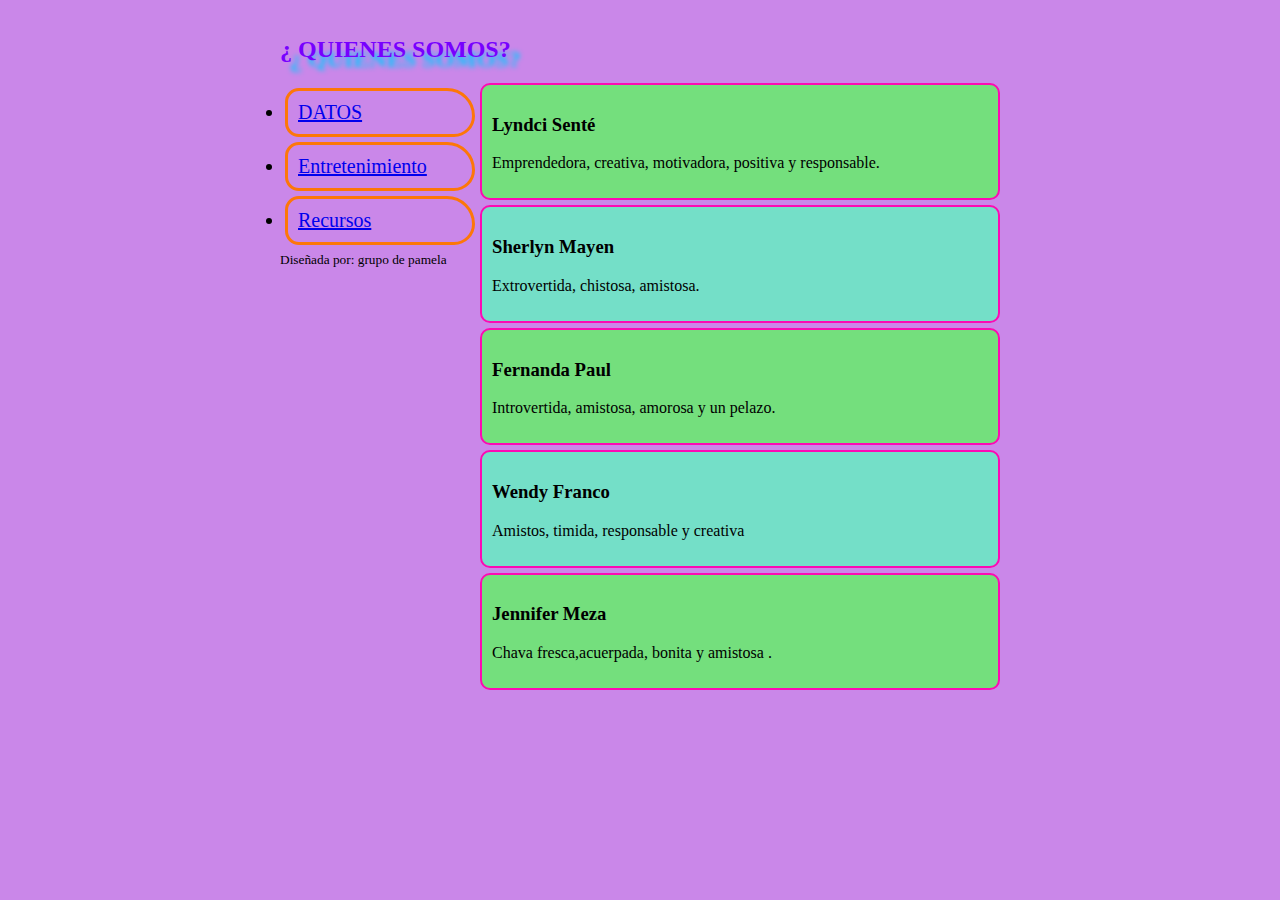
<file: index.html>
<!doctype html>
<html lang="es">
<head>
<title>Ejemplo 1</title>
<meta charset ="Utf-8" />
<link rel="stylesheet" href="page_info.css" />
</head>
<body>
<header>
<h2> 
 ¿ QUIENES SOMOS?
</h2>
</header>
<nav>
    <ul>
        <li><a href="fotos.html"> DATOS </a> </li>
        <li><a href="pelicualas.html"> Entretenimiento </a> </li>
        <li><a href="infomracion.html"> Recursos </a> </li>
        </ul>
        </nav>
        <section>
        <article>
        <header> <h3> Lyndci Senté </h3> </header>
        <p>         
            Emprendedora, creativa, motivadora, positiva y responsable.
        </p>
        </article>
        <article>
        <header> <h3> Sherlyn Mayen </h3> </header>
        <p>
            Extrovertida, chistosa, amistosa.
        </p>
        </article>
        <article>
        <header> <h3> Fernanda Paul </h3> </header>
    <p> 
        Introvertida,  amistosa, amorosa y un pelazo.
    </p>
        </article>
        <article>
        <header> <h3> Wendy Franco </h3> </header>
        <p> 
            Amistos, timida, responsable y creativa 
        </p>
        </article>
        <article>
            <header><h3> Jennifer Meza </h3></header>
            <p>
                Chava fresca,acuerpada,  bonita y amistosa .
            </p>
        </article>
        </section>
        <footer>
        <small>
        Diseñada por: grupo de pamela
        </small>
    </footer>
</body>
</html>
</file>
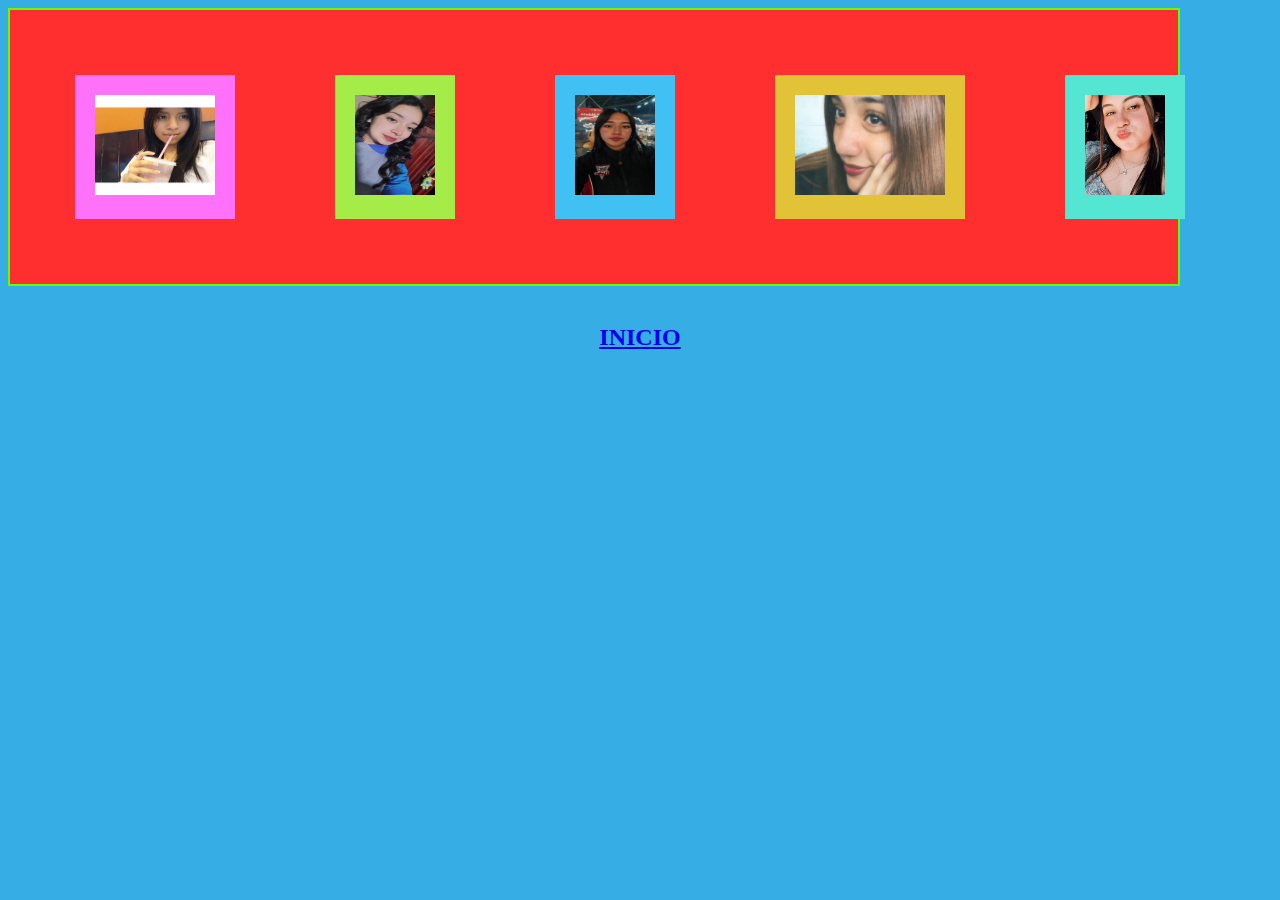
<file: fotos.html>
<!doctype html>
<html lang="es">
<head>
    <title>Cajas Flexibles</title>
    <meta charset ="Utf-8" />
    <link rel="stylesheet" href="fotos.css" />
</head>
<body>
    <section class="flexbox">
        <div id="blanco"><a href="Pamela.jpg"><img src="Pamela.jpg" width="120" height="100"></a></div>
        <div id="rosado"><a href="sherlyn.jpg"><img src="sherlyn.jpg" width="80" height="100"></a></div>
        <div id="celeste"><a href="Fernanda.jpg"><img src="Fernanda.jpg" width="80" height="100"></a></div>
        <div id="cuatro"><a href="jennifer.jpg"><img src="jennifer.jpg" width="150" height="100"></a></div>
        <div id="cinco"><a href="wendy.jpg"><img src="wendy.jpg" width="80" height="100"></a></div>
    </section>
    <br>
    <div><h2 id="Regreso"><a href="index.html">INICIO</a></h2></div>
</body>
</html>
</file>
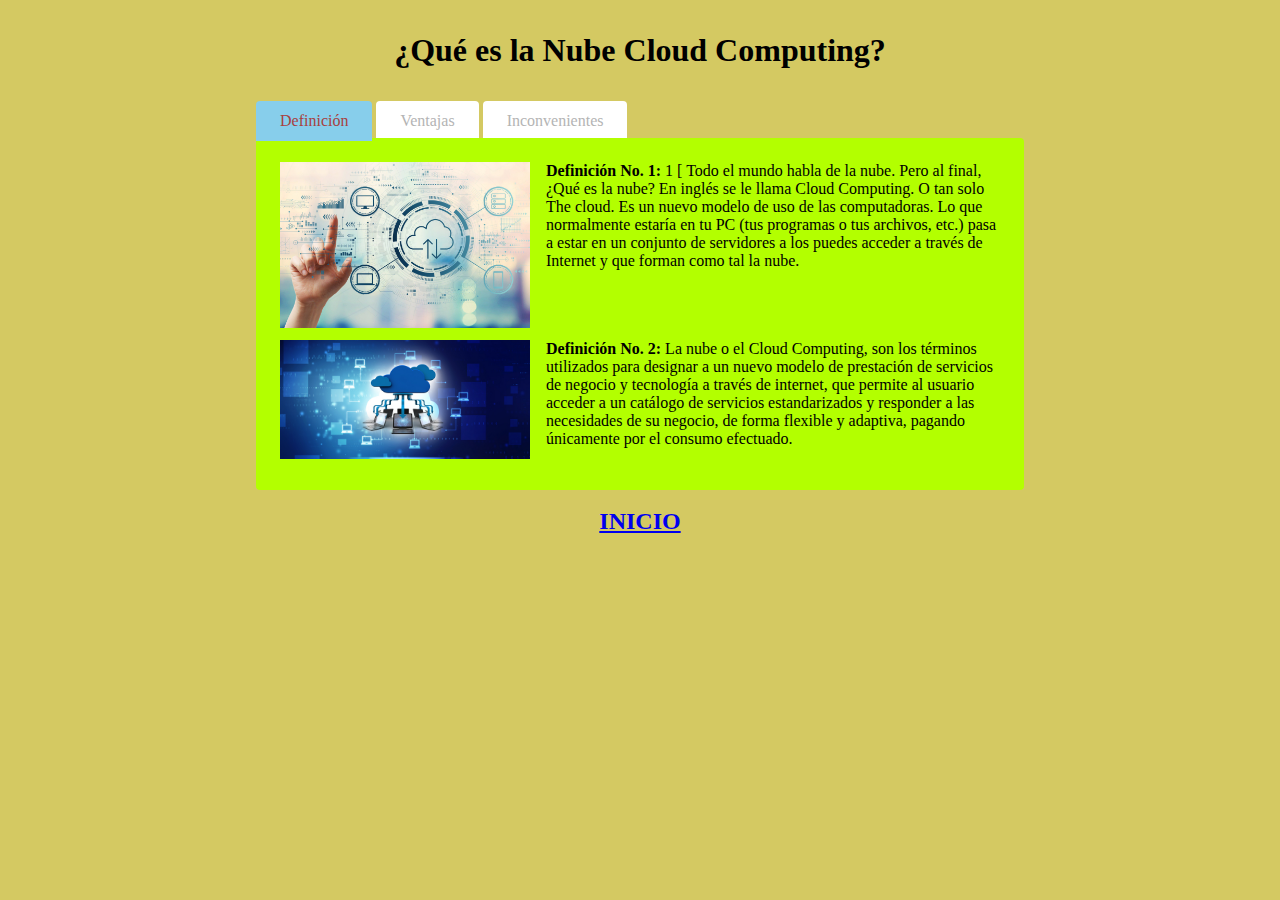
<file: infomracion.html>
<!doctype html>
<html lang="es">
<head>
<title>Pestañas</title>
<meta charset ="Utf-8" />
<link rel="stylesheet" href="informacin.css">
</head>
	<body>
		<h1> ¿Qué es la Nube Cloud Computing? </h1>
<!-- Contenedor -->
	<div id="container">
<!--pestaña 1 activa por defecto -->
	<input id="tab-1" type="radio" name="tab-group" checked="checked">
	<label for="tab-1"> Definición </label>
<!--pestaña 2 inactiva por defecto -->
	<input id="tab-2" type="radio" name="tab-group">
	<label for="tab-2"> Ventajas </label>
<!--pestaña 3 inactiva por defecto -->
	<input id="tab-3" type="radio" name="tab-group">
		<label for="tab-3"> Inconvenientes </label>
	<!-- Contenido a mostrar/ocultar -->
	<div id="content">
<!-- Contenido de la pestaña 1
 0 -->
 <div id="content-1">

			<p class="left"> <img src="imagen 1.jpeg.jpg" width="250" height="166" alt=""/> <b> Definición No. 1: </b>1
				[
Todo el mundo habla de la nube. Pero al final, ¿Qué es la nube? En inglés se le llama
Cloud Computing. O tan solo The cloud. Es un nuevo modelo de uso de las computadoras.
Lo que normalmente estaría en tu PC (tus programas o tus archivos, etc.) pasa a estar
en un conjunto de servidores a los puedes acceder a través de Internet y que forman
como tal la nube. </p><br><br><br>
	  <p class="left last"> <img src="imagen 2.jpeg.jpg" width="250" height="119" alt=""/> <b> Definición No. 2: </b>
La nube o el Cloud Computing, son los términos utilizados para designar a un nuevo
modelo de prestación de servicios de negocio y tecnología a través de internet,
que permite al usuario acceder a un catálogo de servicios estandarizados y responder
a las necesidades de su negocio, de forma flexible y adaptiva, pagando únicamente
por el consumo efectuado. </p>
</div>
<!-- Contenido de la pestaña 2 -->
<div id="content-2">
<p class="column-left"> <img src="imagen 3.webp" alt="" width="250"/> Se puede integrar con mucha mayor facilidad y rapidez. Prestación de servicios a
nivel mundial. Prescindir de instalar cualquier tipo de hardware. Casi el único
programa que necesitas tener instalado es un navegador de internet. </p>
<p class="column-right"> <img src="imagen 4.htm" alt="" width="250"/> Implementación más rápida y con menos riesgos. Actualizaciones automáticas que no
afectan negativamente a los recuersos de IT. Puedes hacerlo mediante una PC, una
laptop, una tablet, un iPad o un Smartphone. </p>
</div>
<!-- Contenido de la pestaña 3 -->
	<div id="content-3">
<center> 
  <img src="imagen 5.webp" alt="" width="250" height="150"/>
</center>
<p><b> Inconvenientes en la Nube </b></p>
<ul>
<Li> Sin internet no hay nube. La nube depende de la conexión a internet para
que funcione. Si no es así, el cliente no podrá acceder a los programas ni a
los datos.
<Li> Conflictos de propiedad intelectual u otros. La información de los clientes
ya no están en sus manos, con lo que pueden surgir problemas sobre a quién
pertenece.
</ul>
<p>
La computación en nube, se sustenta en tres pilares fundamentales de los que
Depende intrínsicamente para su correcto funcionamiento: Software, Plataforma e
infraestructura.
Cada uno de estos pilares cumple un propósito diferente en la nube al sustentar las
distintas áreas de productos y servicios de Cloud Computing prestados a
corporaciones, empresas y particulares de todo el mundo.
</p>
	</div>
		</div>

<br>
<div><h2 id="Regreso"><a href="index.html">INICIO</a></h2></div>
</body>
</file>
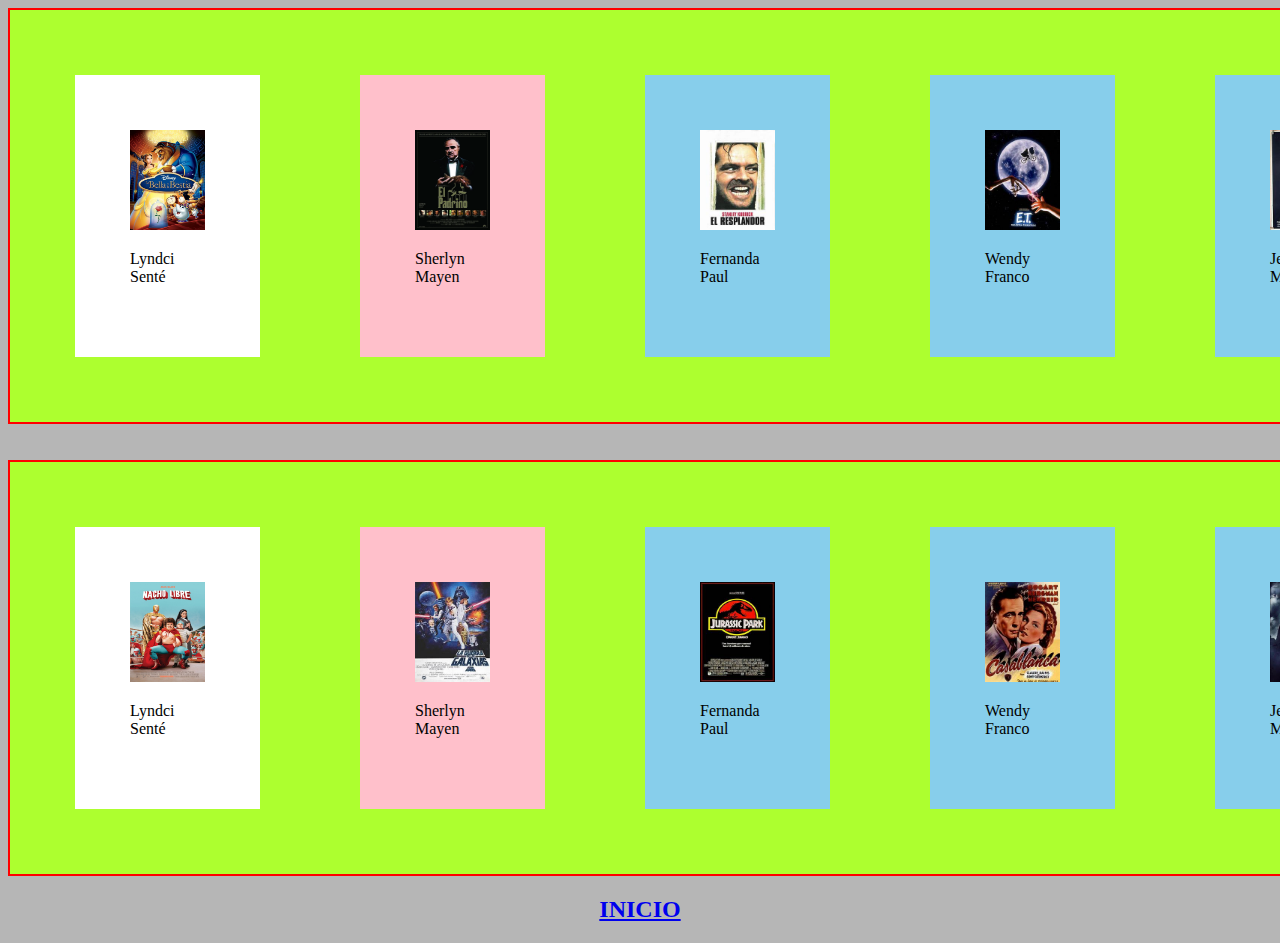
<file: pelicualas.html>
<!doctype html>
<html lang="es">
<head>
    <title>Cajas Flexibles</title>
    <meta charset ="Utf-8" />
    <link rel="stylesheet" href="peliculas.css" />
</head>
<body>
    <section class="flexbox">
        <div id="blanco"> <a href="https://www.youtube.com/watch?v=25iuB-O7kkU"><img src="bella.jpg" width="75" height="100"></a>
        <br>
        <p>Lyndci Senté</p>
        </div>
        <div id="rosado"><a href="https://www.youtube.com/watch?v=COQvkUmN6H8"><img src="padrino.jpg" height="100"  width="75"></a>
        <br>
        <p>Sherlyn Mayen</p>
        </div>
        <div id="celeste"><a href="https://www.youtube.com/watch?v=IiSjPcRWjYA"><img src="resplandor.jpeg" width="75" height="100"></a>
        <br>
        <p>Fernanda Paul</p>
        </div>
        <div id="cuatro"><a href="https://www.youtube.com/watch?v=F8QgAwuxXtg"><img src="ET.jpeg" width="75" height="100"></a>
        <br>
        <p>Wendy Franco</p>
        </div>
        <div id="cinco"><a href="https://www.youtube.com/watch?v=rqTjkKHh7xM"><img src="shark.jpeg" height="100" width="75"></a>
        <br>
        <p>Jennifer Meza</p>
        </div>
    </section>
    <br>
    <br>
    <section class="pelis">
        <div id="seis"> <a href="https://www.youtube.com/watch?v=5Atg2aASyY4&pp=ygUTbXVjaG8gTmFjaG8gdHJhaWxlcg%3D%3D"><img src="nacho}.jpg" width="75" height="100"></a>
        <br>
        <p>Lyndci Senté</p>
        </div>
        <div id="siete"><a href="https://www.youtube.com/watch?v=beAH5vea99k"><img src="star.jpeg" height="100"  width="75"></a>
        <br>
        <p>Sherlyn Mayen</p>
        </div>
        <div id="ocho"><a href="https://www.youtube.com/watch?v=RtBuQmT6bb4"><img src="jurasic.jpeg" width="75" height="100"></a>
        <br>
        <p>Fernanda Paul</p>
        </div>
        <div id="nueve"><a href="https://www.youtube.com/watch?v=qVBUkuSUBf0"><img src="casa.jpeg" width="75" height="100"></a>
        <br>
        <p>Wendy Franco</p>
        </div>
        <div id="diez"><a href="https://www.youtube.com/watch?v=nEkoYZ6cvak"><img src="batman.jpeg" height="100" width="75"></a>
        <br>
        <p>Jennifer Meza</p>
        </div>
    </section>
    <div><h2 id="Regreso"><a href="index.html">INICIO</a></h2></div>
</body>
</html>
</file>
<file: page_info.css>
nav{
    float:left;
    width:200px;
    }
    nav ul{
    margin:0px;
    padding:0px;
    }
    nav ul li{
    margin:5px;
    padding:10px;
    font-size:20px;
    border-radius:152px 304px 228px 152px;
    border-style:solid;
    border-width:3px;
    border-color:#fd7709;
    }
    article:nth-child(odd){
    background-color:#74df7d;
    }
    article:nth-child(even){
    background-color:#74dfc8;
    }
    section{
    float:right;
    width:520px
    }
    body{
    background-color:#ca87e9;
    margin:36px auto;
    width:720px
    }
    article{
    margin-bottom:5px;
    padding:10px;
    border-radius:10px 10px 10px 10px;
    border-style:solid;
    border-width:2px;
    border-color:#fd09b4;
}
    h2{
           color: rgb(119, 0, 255);
           text-shadow:10px 10px 5px rgb(0, 204, 255);
}
#Regreso{
    text-align: center;
}
</file>
<file: fotos.css>
.flexbox{
    display: flex;
    border: 2px solid rgb(94, 255, 0);
    background-color: rgb(255, 47, 47);
    padding: 15px;
    width: 90%;
}
#blanco{
    padding: 20px;
    margin: 50px;
    background-color: rgb(255, 113, 248);
}
#rosado{
    padding: 20px;
    margin: 50px;
    background-color: rgb(165, 236, 72);
}
#celeste{
    padding: 20px;
    margin: 50px;
    background-color: rgb(65, 192, 243);
}
#cuatro{
    padding: 20px;
    margin: 50px;
    background-color: rgb(226, 195, 55);
}
#cinco{
    padding: 20px;
    margin: 50px;
    background-color: rgb(84, 230, 211);
}

body{
    background-color: rgb(54, 173, 228);
}
#Regreso{
    text-align: center;
}
</file>
<file: informacin.css>
*{
    font-family:cambria;
    margin:0;
    padding:0;
    box-sizing:border-box;
    }
    body{
    background-color:#d4c962;
    }
    h1{
    margin:1em 0;
    text-align:center;
    }
    #container{
    margin:0 auto;
    width:60%; /* Ancho del contenedor */
    }
    #container input{
    height:2.5em;
    visibility:hidden;
    }
    #container label{
    background:#fff; /* Fondo de las pestañas */
    border-radius:0.25em 0.25em 0 0;
    color:#b4b4b4; /* Color del texto de las pestañas */
display:block;
float:left;
font-size:1em;
height:2.5em;
line-height:2.5em;
margin-right:0.25em;
padding:0 1.5em;
text-align:center;
}
#container input:hover + label{
background:rgb(83, 192, 235); /* Fondo de las pestañas al pasar el cursor por encima */
color:rgb(255, 0, 0); /* Color del texto de las pestañas al pasar el cursor por encima*/
}
#container input:checked + label{
background:skyblue; /* Fondo de las pestañas al presionar*/
color:#a74040; /* Color de las pestañas al presionar*/
position:relative;
z-index:6;
}
#content{
background: rgb(179, 255, 0); /* Fondo del contenido */
border-radius:0 0.25em 0.25em 0.25em;
min-height:22em; /* Alto del contenido */
position:relative;
width:100%;
z-index:5;
}
#content div{
opacity:0;
padding:1.5em;
position:absolute;
z-index:-100;
}
#content-1 p{
    clear:both;
margin-bottom:1em;
}
#content-1 p.left img{
float:left;
margin-right:1em;
}
#content-1 p.last{
margin-bottom:0;
}
#content-2 p{
float:left;
width:48.5%;
}
#content-2 p.column-right{
margin-left:2%;
}
#content-2 p img{
display:block;
margin:0 auto 1em auto;
}
#content-3 p, #content-3 ul{
margin-bottom:1em auto;
}
#content-3 ul{
margin-left:1em auto;
}
#container input#tab-1:checked~ #content #content-1,
#container input#tab-2:checked~ #content #content-2,
#container input#tab-3:checked~ #content #content-3{
opacity:1;
z-index:100;
}
#Regreso{
    text-align: center;
}
</file>
<file: peliculas.css>
.flexbox{
    display: flex;
    border: 2px solid red;
    background-color: greenyellow;
    padding: 15px;
    width: 105%;
}
#blanco{
    padding: 55px;
    margin: 50px;
    background-color: white;
}
#rosado{
    padding: 55px;
    margin: 50px;
    background-color: pink;
}
#celeste{
    padding: 55px;
    margin: 50px;
    background-color: skyblue;
}
#cuatro{
    padding: 55px;
    margin: 50px;
    background-color: skyblue;
}
#cinco{
    padding: 55px;
    margin: 50px;
    background-color: skyblue;
}

.pelis{
    display: flex;
    border: 2px solid red;
    background-color: greenyellow;
    padding: 15px;
    width: 105%;
}
#seis{
    padding: 55px;
    margin: 50px;
    background-color: white;
}
#siete{
    padding: 55px;
    margin: 50px;
    background-color: pink;
}
#ocho{
    padding: 55px;
    margin: 50px;
    background-color: skyblue;
}
#nueve{
    padding: 55px;
    margin: 50px;
    background-color: skyblue;
}
#diez{
    padding: 55px;
    margin: 50px;
    background-color: skyblue;
}

body{
    background-color: rgb(182, 182, 182);
}
#Regreso{
    text-align: center;
}
</file>
